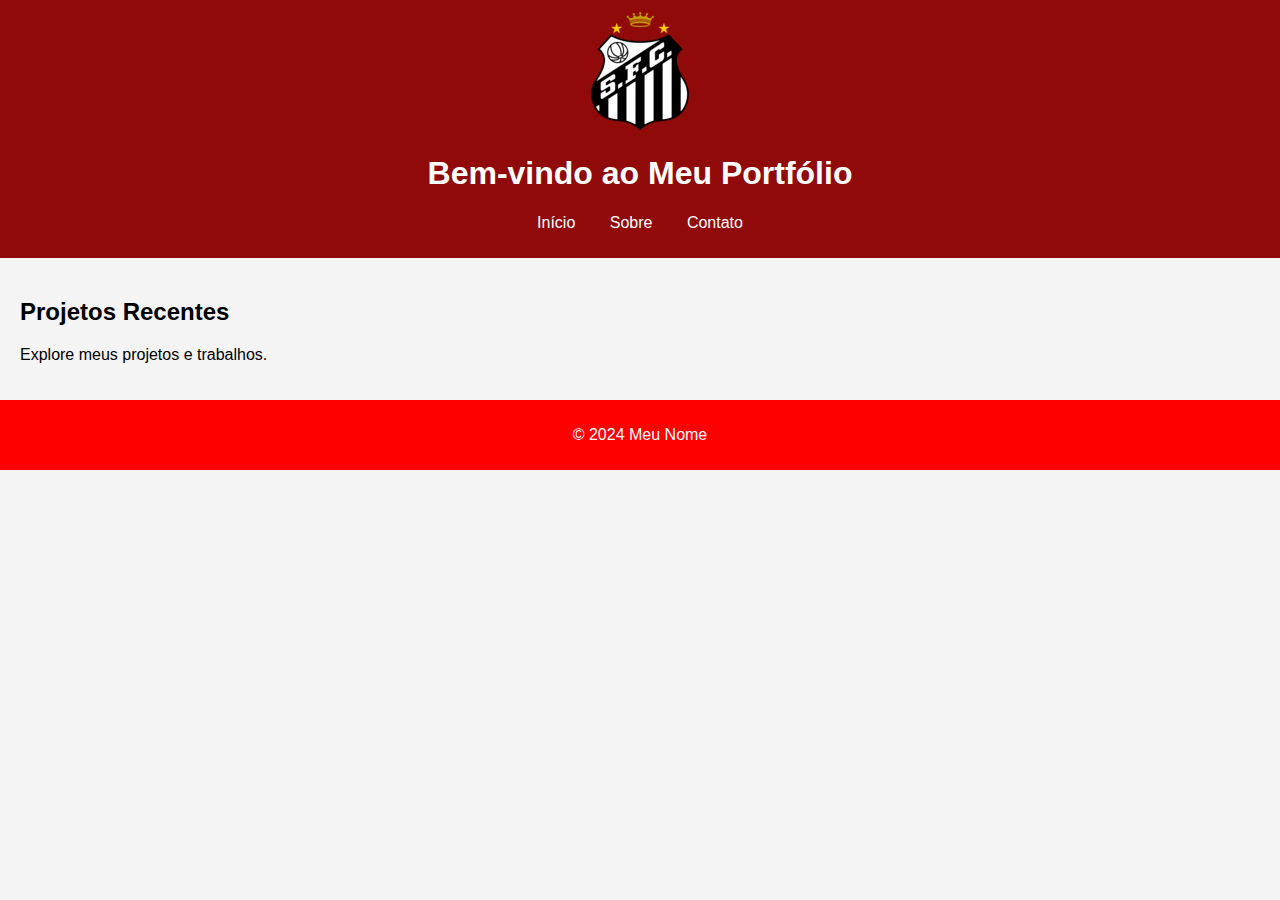
<file: index.html>
<!DOCTYPE html>
<html lang="pt-BR">
<head>
    <meta charset="UTF-8">
    <meta name="viewport" content="width=device-width, initial-scale=1.0">
    <link rel="stylesheet" href="style.css">
    <title>Meu Portfólio</title>
</head>
<body>
    <header>
        <img src="Santos_Logo.png" alt="">
        <h1>Bem-vindo ao Meu Portfólio</h1>
        <nav>
            <ul>
                <li><a href="index.html">Início</a></li>
                <li><a href="sobre.html">Sobre</a></li>
                <li><a href="contato.html">Contato</a></li>
            </ul>
        </nav>
    </header>
    
    <main>
        <h2>Projetos Recentes</h2>
        <p>Explore meus projetos e trabalhos.</p>
        
    </main>
    
    <footer>
        <p>&copy; 2024 Meu Nome</p>
    </footer>
</body>
</html>
</file>
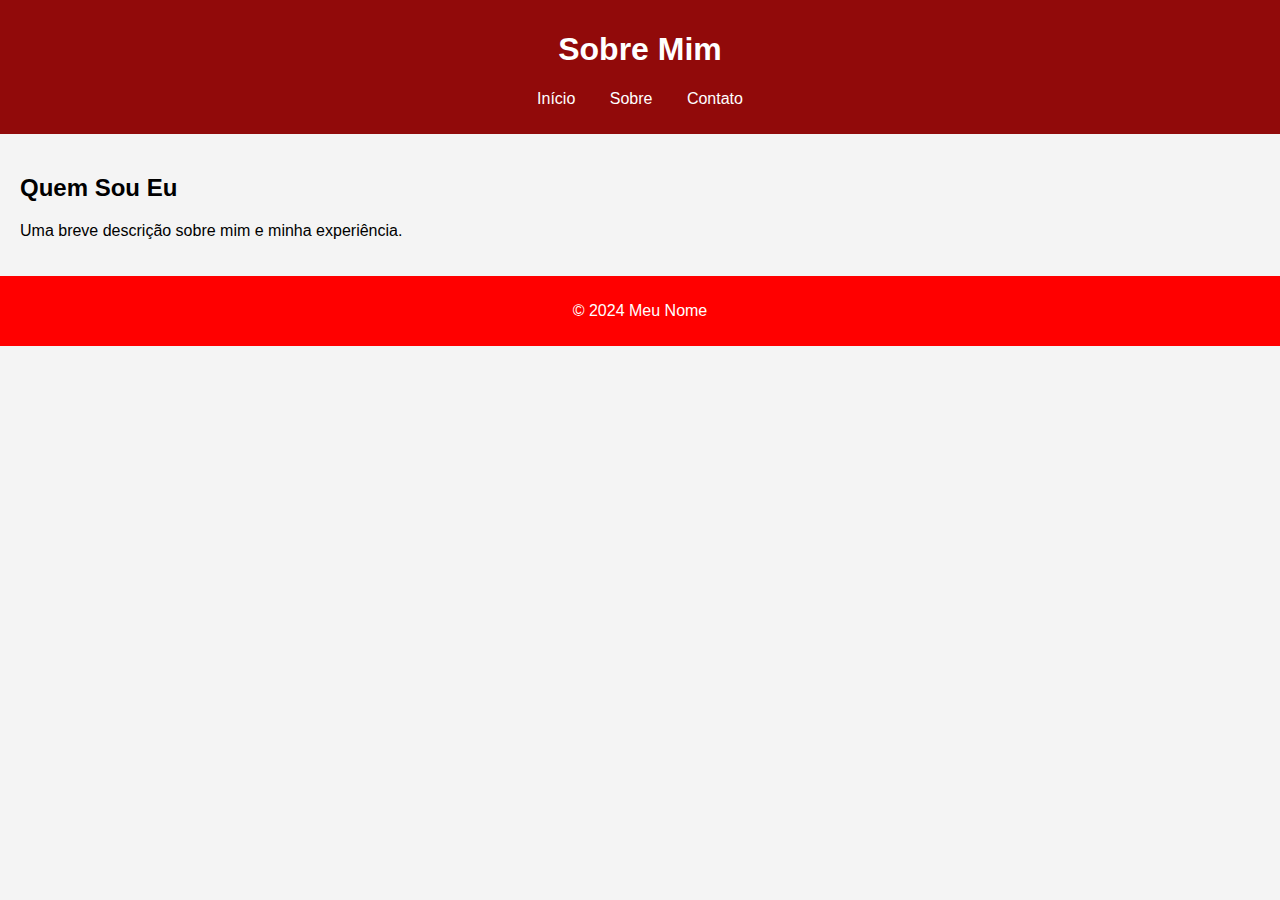
<file: sobre.html>
<!DOCTYPE html>
<html lang="pt-BR">
<head>
    <meta charset="UTF-8">
    <meta name="viewport" content="width=device-width, initial-scale=1.0">
    <link rel="stylesheet" href="style.css">
    <title>Sobre Mim</title>
</head>
<body>
    <header>
        <h1>Sobre Mim</h1>
        <nav>
            <ul>
                <li><a href="index.html">Início</a></li>
                <li><a href="sobre.html">Sobre</a></li>
                <li><a href="contato.html">Contato</a></li>
            </ul>
        </nav>
    </header>
    
    <main>
        <h2>Quem Sou Eu</h2>
        <p>Uma breve descrição sobre mim e minha experiência.</p>
    </main>
    
    <footer>
        <p>&copy; 2024 Meu Nome</p>
    </footer>
</body>
</html>
</file>
<file: style.css>
body {
    font-family: Arial, sans-serif;
    margin: 0;
    padding: 0;
    background-color: #f4f4f4;
}

header {
    background: #910a0a;
    color: #fff;
    padding: 10px 0;
    text-align: center;
}

nav ul {
    list-style: none;
    padding: 0;
}

nav ul li {
    display: inline;
    margin: 0 15px;
}

nav ul li a {
    color: #fff;
    text-decoration: none;
}

main {
    padding: 20px;
}

footer {
    text-align: center;
    padding: 10px 0;
    background: #ff0000;
    color: #fff;
}
</file>
